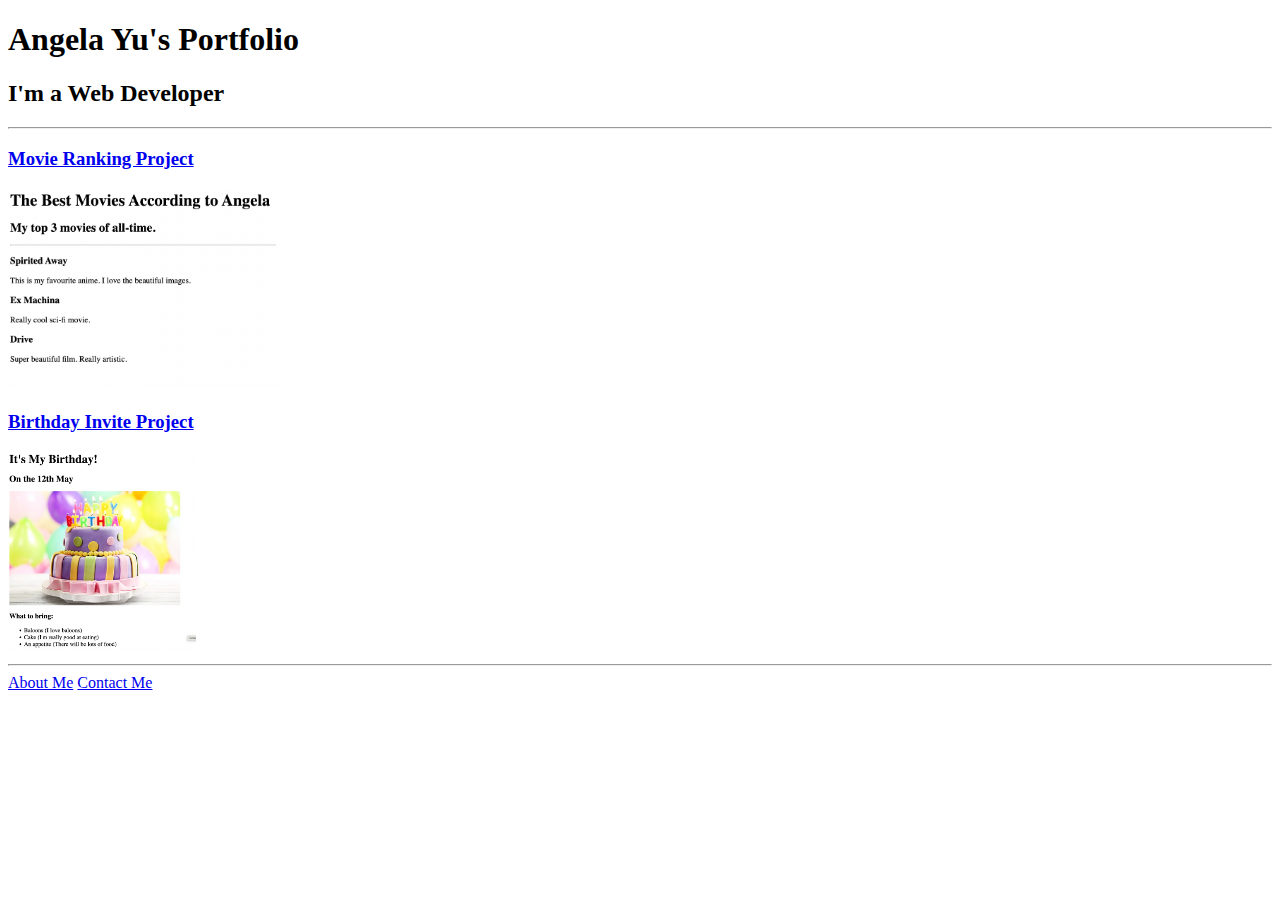
<file: solution.html>
<!DOCTYPE html>
<html lang="en">

<head>
  <meta charset="UTF-8">
  <title>Angela's Portfolio</title>
</head>

<body>
  <h1>Angela Yu's Portfolio</h1>
  <h2>I'm a Web Developer</h2>
  <hr />
  <h3><a href="./public/movie-ranking.html">Movie Ranking Project</a></h3>
  <img src="./assets/images/movie-ranking.png" height="200" alt="movie ranking project preview"/>
  <h3><a href="./public/birthday-invite.html">Birthday Invite Project</a></h3>
  <img src="./assets/images/birthday-invite.png" height="200" alt="birthday invite project preview"/>
  <hr />
  <a href="./public/about.html">About Me</a>
  <a href="./public/contact.html">Contact Me</a>
</body>

</html>
</file>
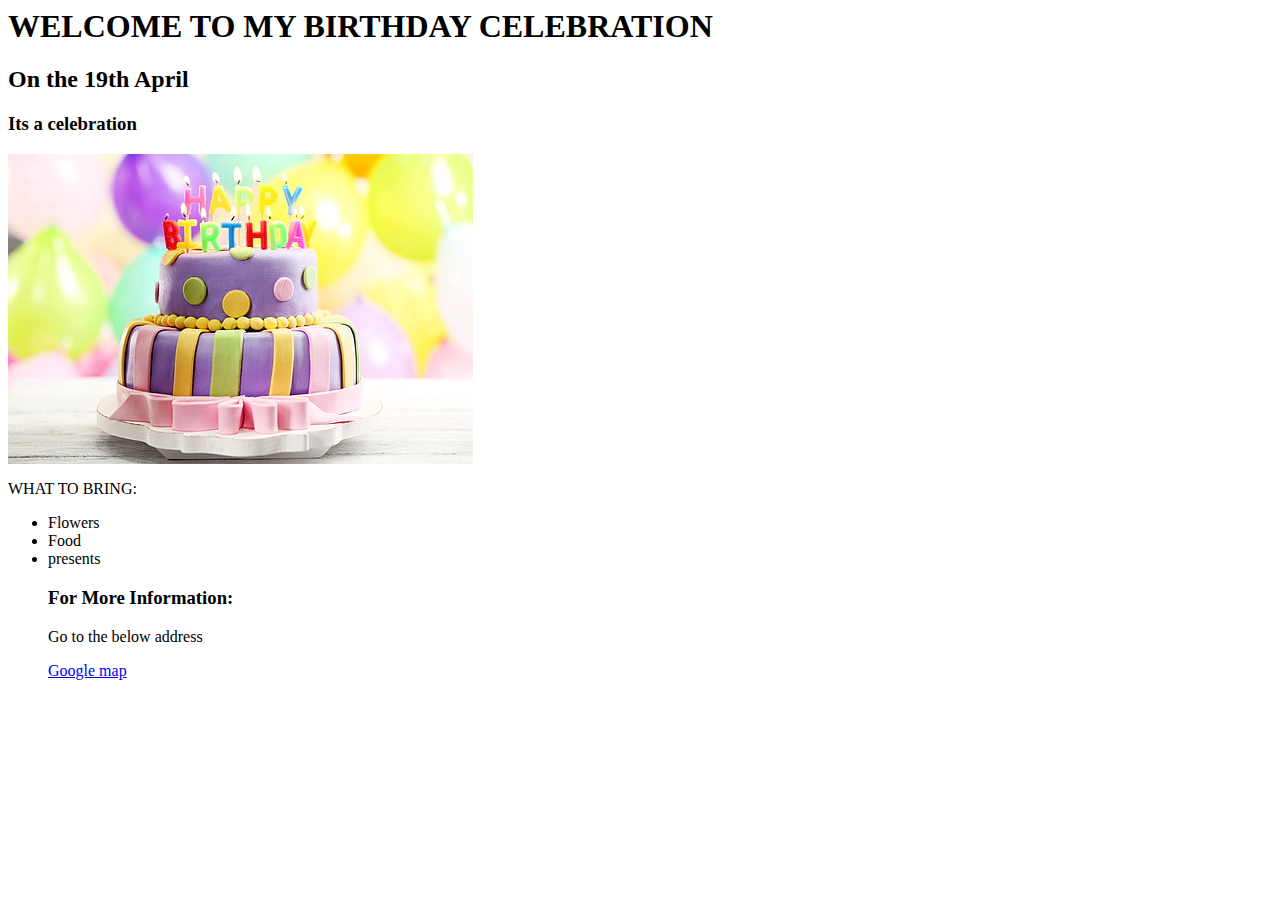
<file: assets/images/Birthday Invite.html>
<!-- saved from url=(0157)file:///C:/Users/Lez%20Tech/OneDrive/Kgomotso%20Malatji/Web%20Development%20Projects/3.4+Birthday+Invite+Project/3.4%20Birthday%20Invite%20Project/index.html -->
<html><head><meta http-equiv="Content-Type" content="text/html; charset=windows-1252"></head><body><h1>WELCOME TO MY BIRTHDAY CELEBRATION</h1>

<h2>On the  19th April</h2>

<h3>Its a celebration</h3>
<img src="./Birthday Invite_files/birthday-cake3.4.jpeg">
<p>WHAT TO BRING:</p>
<ul>
<li>Flowers</li>
<li>Food</li>
<li>presents</li>

<h3>For More Information:</h3>
<p>Go to the below address</p>
<a href="https://www.google.com/maps/@35.7040744,139.5577317,3a,75y,289.6h,87.01t,0.72r/data=!3m6!1e1!3m4!1sgT28ssf0BB2LxZ63JNcL1w!2e0!7i13312!8i6656">Google map</a>

</ul></body></html>
</file>
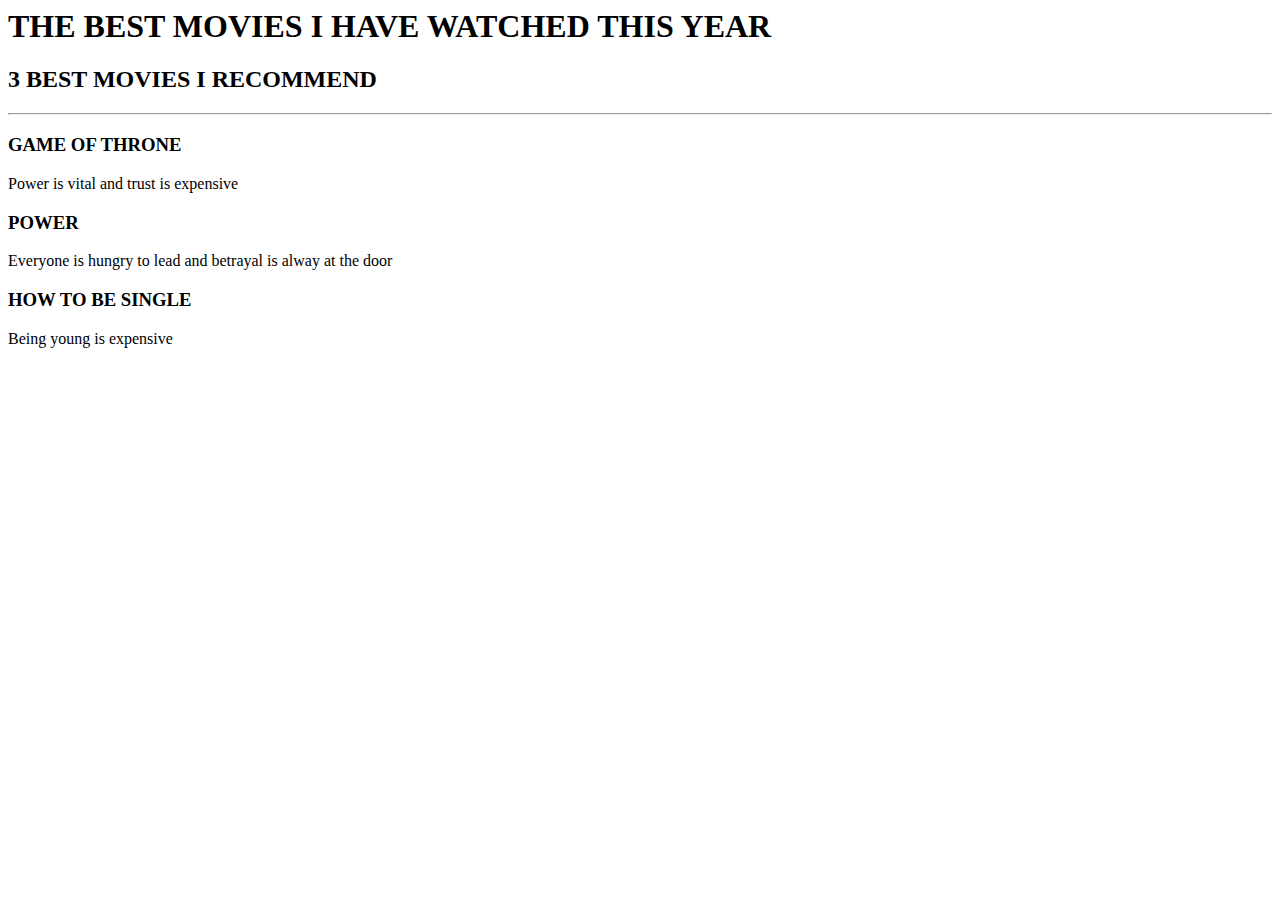
<file: assets/images/Top Movies.html>
<!-- saved from url=(0153)file:///C:/Users/Lez%20Tech/OneDrive/Kgomotso%20Malatji/Web%20Development%20Projects/2.4+Movie+Ranking+Project/2.4%20Movie%20Ranking%20Project/index.html -->
<html><head><meta http-equiv="Content-Type" content="text/html; charset=windows-1252"></head><body><h1>THE BEST MOVIES I HAVE WATCHED THIS YEAR</h1>
<h2>3 BEST MOVIES I RECOMMEND</h2>
<hr>

<h3>GAME OF THRONE</h3>
  <p>Power is vital and trust is expensive</p>
  <h3>POWER</h3>
  <p>Everyone is hungry to lead and betrayal is alway at the door</p>
  <h3>HOW TO BE SINGLE</h3>
  <p>Being young is expensive</p></body></html>
</file>
